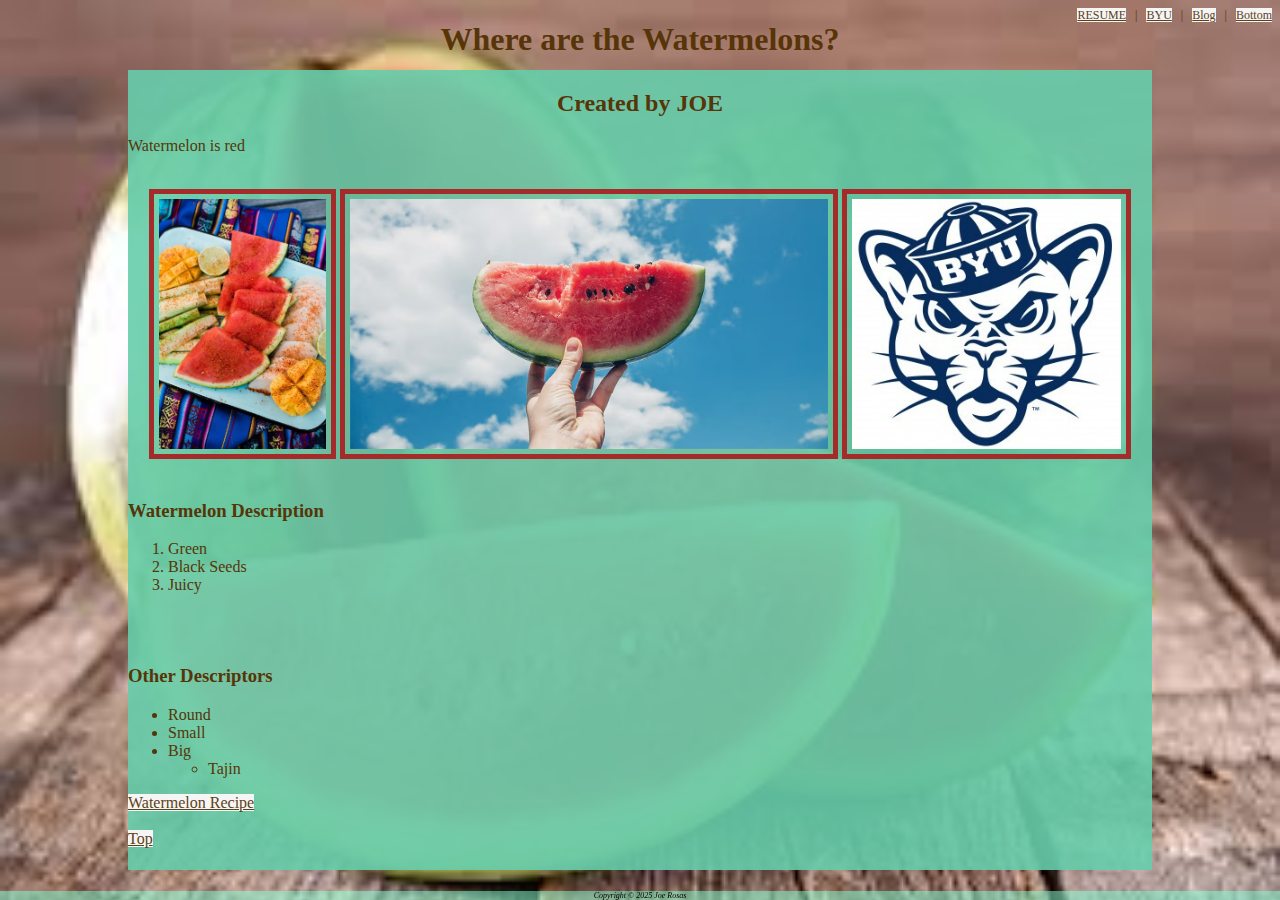
<file: scratch/index.html>
<!DOCTYPE html>
<html lang="en">
<head>
    <meta charset="UTF-8">
    <meta name="viewport" content="width=device-width, initial-scale=1.0">
    <title>Watermelon is Good</title>
    <link rel="stylesheet" href="styles.css">
    <link rel="stylesheet" href="divstyles.css">
</head>
<body>
    <!--Command Slash  -->
    <div class="common nav">
        <a href="resume.html">RESUME</a>   &nbsp; | &nbsp;
        <a href="https://www.byu.edu" target="_blank">BYU</a> &nbsp; | &nbsp;
        <a href="../index.html">Blog</a> &nbsp; | &nbsp;
        <a href="#bottom">Bottom</a>
    </div>
    <div class="common header">
        <h1>Where are the Watermelons?</h1>
    </div>
    <div class="common content">
    
    <!--Old Stuff-->
    <h2>Created by JOE</h2>
    <p>Watermelon is red</p>
<br>
<center>
<img src="img/Tajin.jpeg" alt="seasoned watermelon">
<img src="img/WATERMELON.avif" alt="hand holding a watermelon">
<img src="img/BYU LOGO.jpeg"
a href="https://www.byu.edu/">
</center>
<br>
<h3>Watermelon Description</h3>
    <ol>
        <li>Green</li>
        <li>Black Seeds</li>
        <li>Juicy</li>
    </ol>
    <br>
    <br>

    <h3>Other Descriptors</h3>
    <ul>
        <li>Round</li>
        <li>Small</li>
        <li>Big</li>
        <ul>
            <li>Tajin</li>
        </ul>
    </ul>
    <a id="bottom" href=https://www.watermelon.org/">Watermelon Recipe</a>
    <br>
    <br>
    <a href="#">Top</a>
    <br><br>
</div>

    <div class="common footer">
        Copyright &copy; 2025 Joe Rosas
    </div>

</body>
</html>
</file>
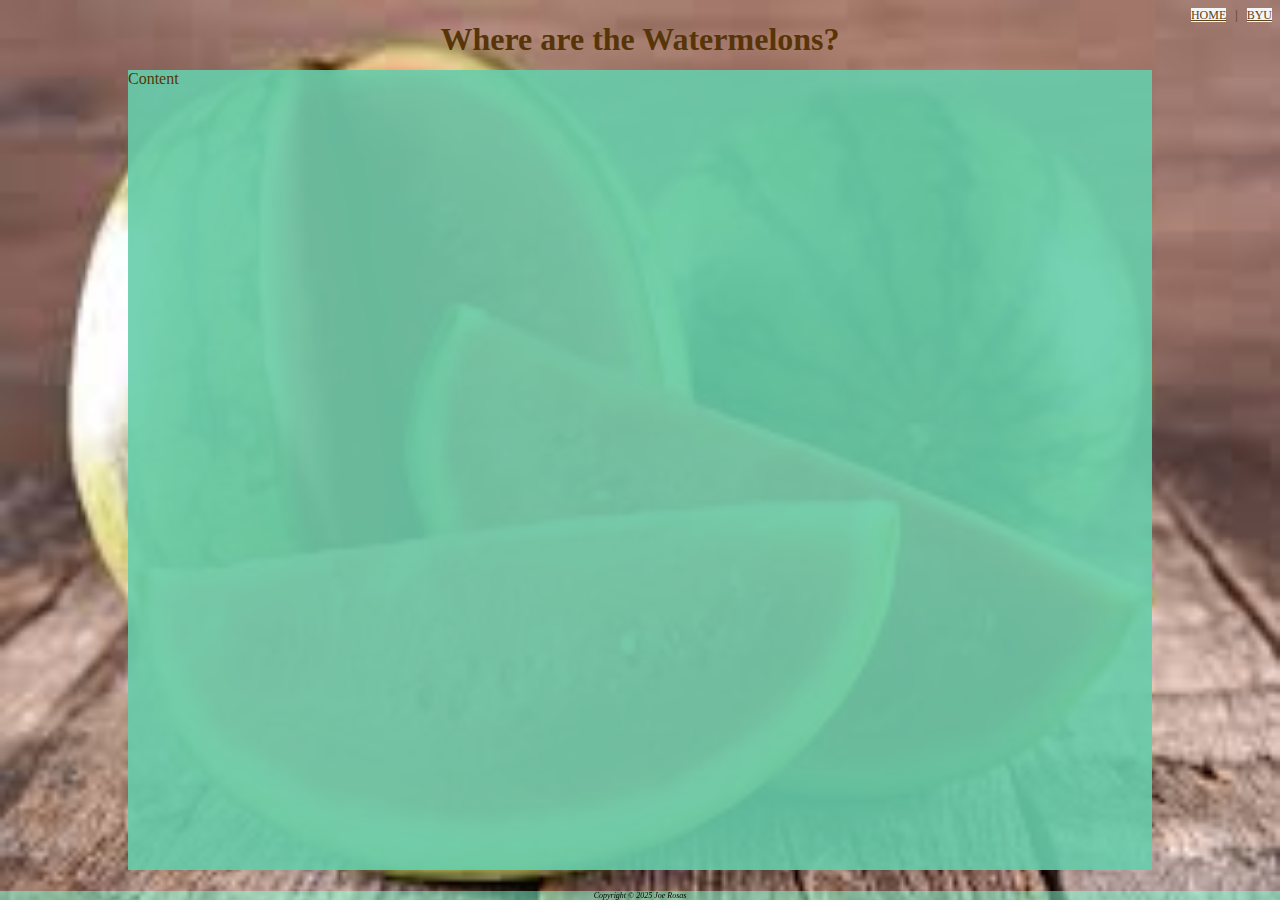
<file: scratch/resume.html>
<!DOCTYPE html>
<html lang="en">
<head>
    <meta charset="UTF-8">
    <meta name="viewport" content="width=device-width, initial-scale=1.0">
    <title>Document</title>
    <link rel="stylesheet" href="styles.css">
    <link rel="stylesheet" href="divstyles.css">
</head>
<body>
    
    <div class="common nav">
        <a href="index.html">HOME</a>
       &nbsp; | &nbsp;
        <a href="https://www.byu.edu" target="_blank">BYU</a>
    </div>
    <div class="common header">
        <h1>Where are the Watermelons?</h1>
    </div>
    <div class="common content">Content</div>
    <div class="common footer">
        Copyright &copy; 2025 Joe Rosas
    </div>
</body>
</html>
</file>
<file: scratch/styles.css>
.a{
    color: blue;
}
body{
    font-family: Georgia, 'Times New Roman', Times, serif;
    background-color: rgb(129, 129, 245);
    color: rgb(87, 53, 8);
    background-image: url("[data-uri]");
    background-repeat: repeat-y; 
    /* or you can do no-repeat */
    background-size: cover;
}
a{
    background-color: whitesmoke;
    color:rgb(93, 65, 23)
}
a:visited{
    color:rgb(93, 65, 23) ;
}
h1, h2{
    text-align: center;
}
img{
    border: 5px solid brown;
    padding: 5px;
    height: 250px;
    /* margin: auto;
    display: block; */
}
img:hover{
    border: 10px dashed brown;
    padding: 0px;
    height: 450px;
}
.rizz{
    font-family: Impact, Haettenschweiler, 'Arial Narrow Bold', sans-serif;
    color: hotpink;
    border: 5px dashed yellow;
    font-size: 400%, bolder;
    background-color: limegreen;
}
.rizz:hover{
    font-size: 450%;
    color: red;
    border: 5px solid cyan;
}
li{
    width: fit-content;
}
li:hover{
    text-decoration: underline;
    background-color: darkgray;
}
</file>
<file: scratch/divstyles.css>
.common{
    /* border: 2px solid blue; */
    position: absolute;
}
.nav{
    position: relative;
    float: right;
    font-size: 75%;
}
.footer{
    position: fixed;
    bottom: 0px;
    left: 0px;
    right: 0px;
    font-size: 50%;
    font-style: italic;
    text-align: center;
    background-color: rgba(127, 255, 212, 0.5);
    color: black;
}
.header{
    top: 0px;
    left: 0px;
    right: 0px;
    text-align: center;
    z-index: -1;
}
.content{
    top: 70px;
    left: 10%;
    right: 10%;
    bottom: 30px;
    background-color:rgba(102, 205, 171, 0.9) 
}
</file>
